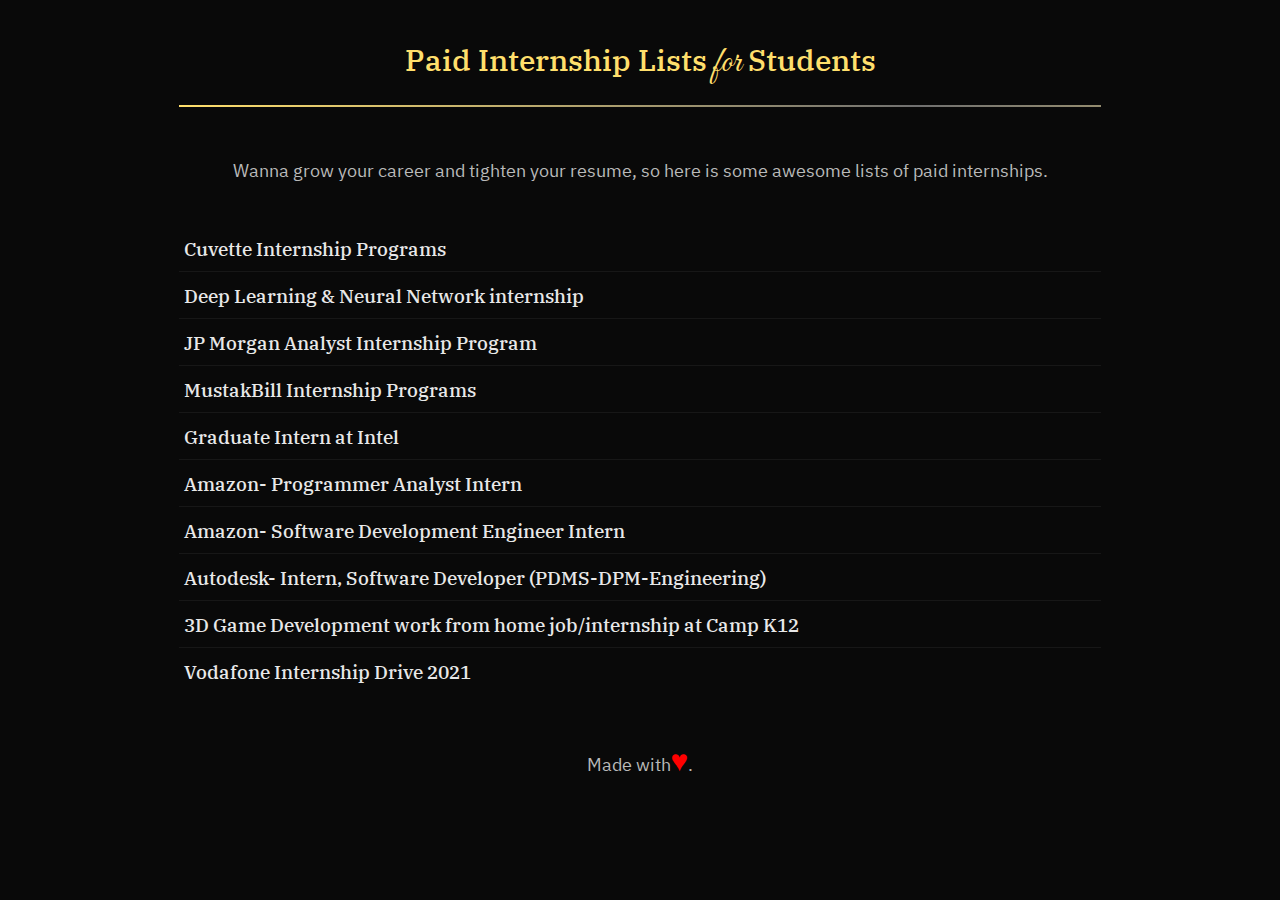
<file: website/index.html>
<!DOCTYPE html>
<html lang="en">

<head>
    <meta charset="UTF-8">
    <meta http-equiv="X-UA-Compatible" content="IE=edge">
    <meta name="viewport" content="width=device-width, initial-scale=1.0">
    <link rel="preconnect" href="https://fonts.googleapis.com">
    <link rel="preconnect" href="https://fonts.gstatic.com" crossorigin>
    <link
        href="https://fonts.googleapis.com/css2?family=Great+Vibes&family=IBM+Plex+Sans+Thai+Looped:wght@200;300;400;500;600;700&family=IBM+Plex+Serif:ital,wght@0,300;0,400;0,500;0,700;1,400;1,500;1,700&family=Lato:wght@300;400;700;900&family=Poppins:wght@100;300;400;500;600&display=swap"
        rel="stylesheet">
    <link rel="stylesheet" href="https://cdnjs.cloudflare.com/ajax/libs/font-awesome/6.2.0/css/all.min.css" integrity="sha512-xh6O/CkQoPOWDdYTDqeRdPCVd1SpvCA9XXcUnZS2FmJNp1coAFzvtCN9BmamE+4aHK8yyUHUSCcJHgXloTyT2A==" crossorigin="anonymous" referrerpolicy="no-referrer" />
        <title>Paid Internships List</title>
        <link rel="stylesheet" href="./style.css">
</head>

<body>
    <div class="wrapper">
        <div class="container">
            <h1 class="heading">Paid Internship Lists <span>for</span> Students</h1>
            <div class="line"></div>
            <p className="para">Wanna grow your career and tighten your resume, so here is some awesome lists of paid internships.</p>

            <div class="accordion_wrapper">

            </div>


            <p class="greeting">Made with<span>♥</span>.</p>
            
        </div>
    </div>

    <script src="./script.js"></script>
</body>

</html>
</file>
<file: website/style.css>
*,
*::after,
*::before {
    margin: 0;
    padding: 0;
    box-sizing: border-box;
    font-family: 'Open Sans', sans-serif;
    font-size: 62.5%;
}

body {
    width: 100vw;
    height: 100vh;
    overflow-x: hidden;
    background-color: #090909;
}

.wrapper {
    width: 100vw;
    /* height: 100vh; */
    display: flex;
    justify-content: center;
    align-items: center;
}

.wrapper .container {
    width: 90%;
    /* background-color: #e5e5e5; */
    position: relative;
}

.wrapper .container .heading {
    width: 80%;
    font-size: 3rem;
    font-family: 'IBM Plex Serif', serif;
    font-weight: 500;
    text-align: center;
    margin: 4rem auto 0rem;

    padding-bottom: 1rem;
    color: #FFDF6C;
}

.wrapper .container  .line{
    width: 80%;
    height: 0.2rem;
    background: linear-gradient(to right, #FFDF6C 0%, #707070 20%, #FFDF6C 40%, #707070 60%, #FFDF6C 80%, #707070 100%);
    background-size: 400% 400%;
    animation: shine 3s linear infinite;
    margin: 1rem auto;
}

@keyframes shine {
    to {
        background-position: 200% center;
    }
}

.wrapper .container .heading span {
    font-family: 'Great Vibes', cursive;
    font-size: 3.6rem;
}

.wrapper .container p{
    text-align: center;
    font-size: 1.8rem;
    width: 80%;
    margin: 5rem auto;
    color: #bababa;
    font-family: 'IBM Plex Sans Thai Looped', sans-serif;
    position: relative;
}

.wrapper .container .greeting{
    font-size: 1.8rem;
}

.wrapper .container .greeting span{
    font-size: 3rem;
    color: #ff0000;
}

.wrapper .container .accordion_wrapper {
    width: 80%;
    margin: 5rem auto;
}

.wrapper .container .accordion_wrapper .accordion_container {
    display: flex;
    justify-content: center;
    /* align-items: center; */
    flex-direction: column;
    padding-bottom: 1rem;
    border-bottom: 1px solid #171717;
    margin-top: 1.2rem;
    transition: all 1s ease-in-out;
    transition: all 0.5s cubic-bezier(0, 1, 0, 1);
    
}


.wrapper .container .accordion_wrapper .accordion_container:last-child{
    border-bottom: none;
}

.wrapper .container .accordion_wrapper .accordion_container .accordion_title {
    display: flex;
    /* justify-content: center; */
    align-items: center;
    color: #e8e8e8;
    cursor: pointer;
    max-width: auto;
}

.wrapper .container .accordion_wrapper .accordion_container .accordion_title h5 {
    font-family: 'IBM Plex Serif', serif;
    font-size: 1.85rem;
    font-weight: 500;
    margin-left: .5rem;
    
}

.wrapper .container .accordion_wrapper .accordion_container .accordion_title .arrow_icon{
    font-size: 2rem;
    color: #FFDF6C;
    opacity: 1;
}

.wrapper .container .accordion_wrapper .accordion_container .accordion_title .open{
    transform: rotate(450deg); 
    transition: all 0.3s ease-in-out;
}

.wrapper .container .accordion_wrapper .accordion_container .accordion_content {
    flex-direction: column;
    margin: 1rem 0rem 0.8rem 2rem;
    font-family: 'IBM Plex Sans Thai Looped', sans-serif;
    /* display: flex; */
    display: none;
    /* height: 0; */
    transition: height 0.3s ease-in-out;
}

.wrapper .container .accordion_wrapper .accordion_container .accordion_content h5 {
    font-size: 1.6rem;
    font-weight: 600;
    color: #a8a8a8;
}

.wrapper .container .accordion_wrapper .accordion_container .accordion_content section {
    font-family: 'IBM Plex Serif', serif;
    margin: .5rem 0rem 2rem;
    font-size: 1.6rem;
    font-weight: 500;
    color: #e3e3e3;
}

.wrapper .container .accordion_wrapper .accordion_container .accordion_content section:last-child {
    margin: .5rem 0rem .2rem;
}

.wrapper .container .accordion_wrapper .accordion_container .accordion_content a {
    font-family: 'IBM Plex Serif', serif;
    margin: .5rem 0rem 2rem;
    font-size: 1.45rem;
    font-style: italic;
    font-weight: 500;
    color: #c1ab5c;
    word-wrap: break-word;
}

.wrapper .container .accordion_wrapper .accordion_container .active{
    display: flex;
}

@media (max-width: 768px){
    .wrapper .container a .GitHubIcon{
        top: 2.5%;
        font-size: 3.3rem;
    }
    .wrapper .container .accordion_wrapper{
        width: 92%;
    }

    .wrapper .container .accordion_wrapper .accordion_container .accordion_content h5{
        font-size: 1.4rem;
    }
    .search-bar-container{
        justify-content: center;
    }
}
</file>
